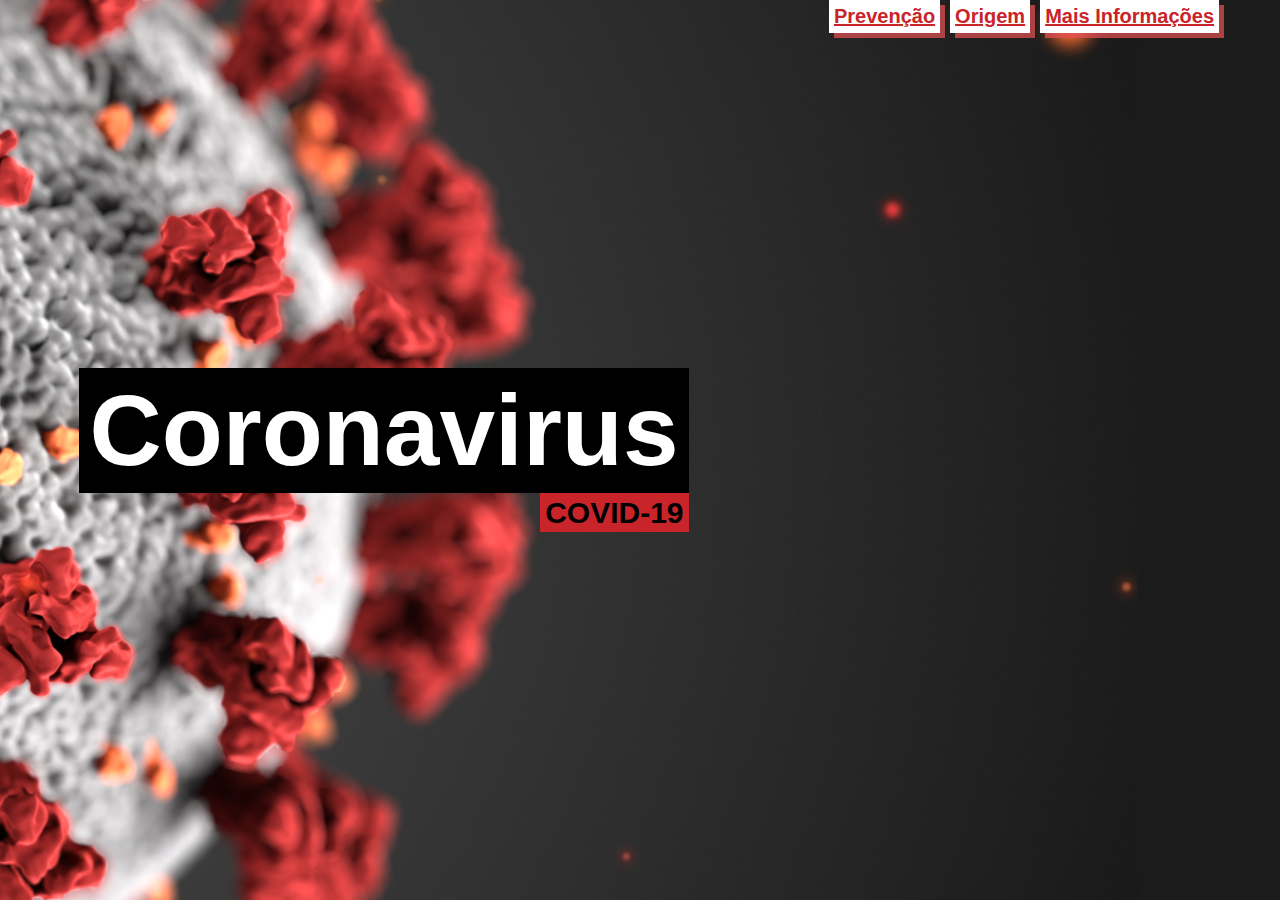
<file: index.html>
<!Doctype html>
<html lang="pt-BR">
    <head>
        <meta charset="utf-8">
        <title>Coronavirus (COVID-19)</title>
        <meta name="author" content="Carlos Eduardo, Diogo, Jefferson e Túlio">
        <meta name="description" content="Coronavírus é uma família de vírus que causam infecções respiratórias. O novo agente do coronavírus foi descoberto em 31/12/19 após casos registrados na China. Provoca a doença chamada de coronavírus (COVID-19).">
        <meta property="og:image" content="img/corona.png">
        <meta property="og:description" content="Coronavírus é uma família de vírus que causam infecções respiratórias. O novo agente do coronavírus foi descoberto em 31/12/19 após casos registrados na China. Provoca a doença chamada de coronavírus (COVID-19).">
        <meta property="og:title" content="Coronavirus (COVID-19)">
        <link rel="icon" href="img/favicon.svg">
        <meta name="theme-color" content="#810003">
        <link rel="stylesheet" href="style.css">
        <meta name="viewport" content="width=device-width, initial-scale=1">
    </head>
    
    <body>
        <header id="esquerda">
            <div>
                <h1>Coronavirus</h1>
                <h2>COVID-19</h2>
            </div>
        </header>
        <section id="direita">
            <nav>
                <ul>
                    <li><a href="prevencao.html">Prevenção</a></li>
                    <li><a href="origem.html">Origem</a></li>
                    <li><a href="landing.html">Mais Informações</a></li>
                </ul>
            </nav>
        </section>
    </body>
</html>
</file>
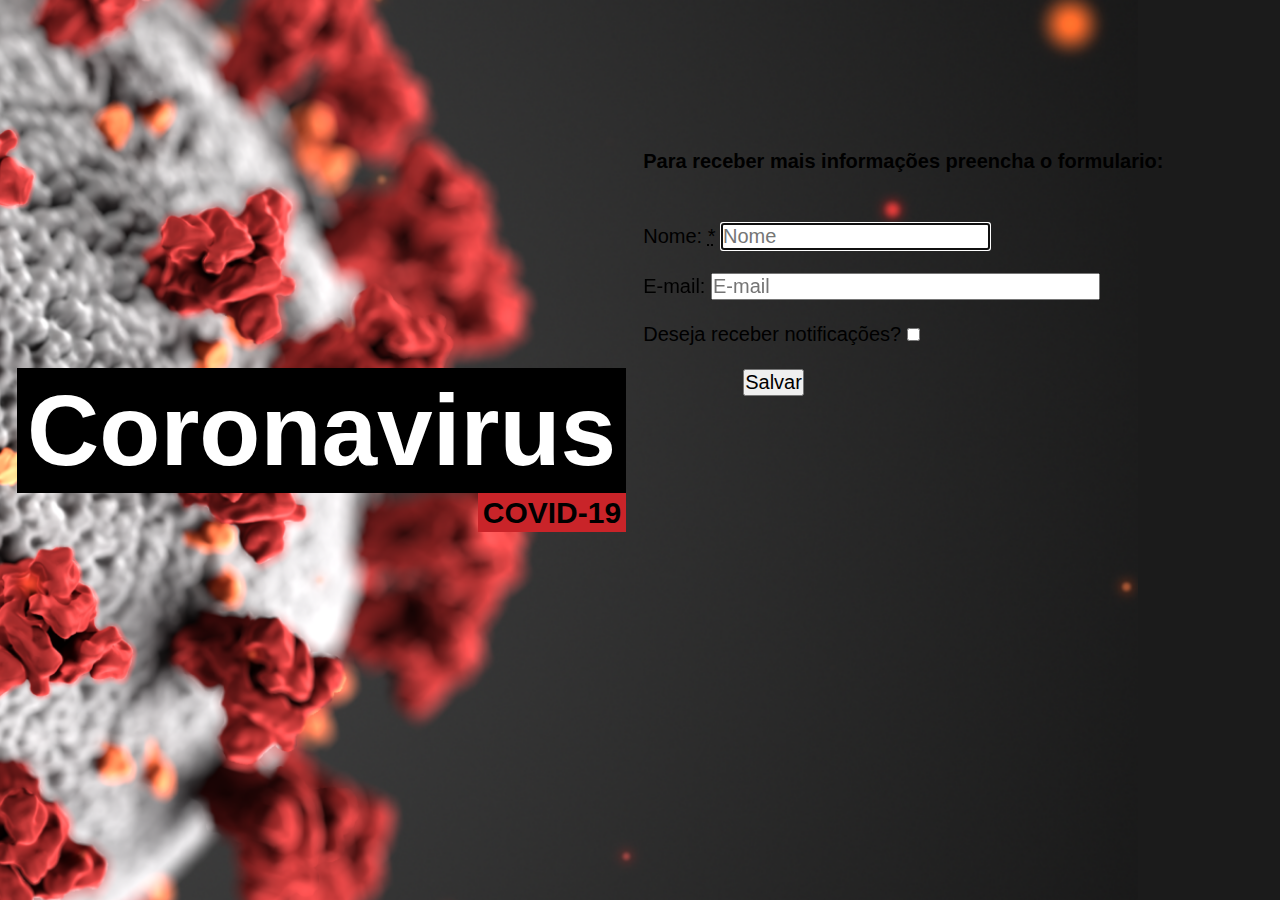
<file: landing.html>
<!Doctype html>
<html lang="pt-BR">
    <head>
        <meta charset="utf-8">
        <title>Coronavirus (COVID-19)</title>
        <meta name="author" content="Carlos Eduardo, Diogo, Jefferson e Túlio">
        <meta name="description" content="Coronavírus é uma família de vírus que causam infecções respiratórias. O novo agente do coronavírus foi descoberto em 31/12/19 após casos registrados na China. Provoca a doença chamada de coronavírus (COVID-19).">
        <meta property="og:image" content="img/corona.png">
        <meta property="og:description" content="Coronavírus é uma família de vírus que causam infecções respiratórias. O novo agente do coronavírus foi descoberto em 31/12/19 após casos registrados na China. Provoca a doença chamada de coronavírus (COVID-19).">
        <meta property="og:title" content="Coronavirus (COVID-19)">
        <link rel="icon" href="img/favicon.svg">
        <meta name="theme-color" content="#810003">
        <link rel="stylesheet" href="styleLanding.css">
        <meta name="viewport" content="width=device-width, initial-scale=1">
    </head>

     <body>
         <header id="esquerda">
            <div>
                <h1>Coronavirus</h1>
                <h2>COVID-19</h2>
            </div>
        </header>
        <main>
        <div class="titulo">
           <h2> Para receber mais informações preencha o formulario:</h2>
        </div>
        <div class="div">
        <form action="index.html" method="POST">
            <div>
                <label  for="nome">Nome: <abbr title="required">*</abbr></label>
                <input type="text" autofocus placeholder="Nome" id="nome"  name="usuario_nome" />
            </div>
            <br>
            <div>
                <label for="email">E-mail:</label>
                <input type="email" size="30" placeholder="E-mail" id="email" name="usuario_email" />
            </div>
            <br>
            <div>
                <label for="notifcacoes">Deseja receber notificações?</label>
                <input type="checkbox" name="notifcacoes" id="notificacoes" value="true" >
            </div>

            <br>
            <div class="button">
                <button type="submit">Salvar</button>
            </div>
        </form>
        </div>
    </main>   
   
       
    </body>
</html>
</file>
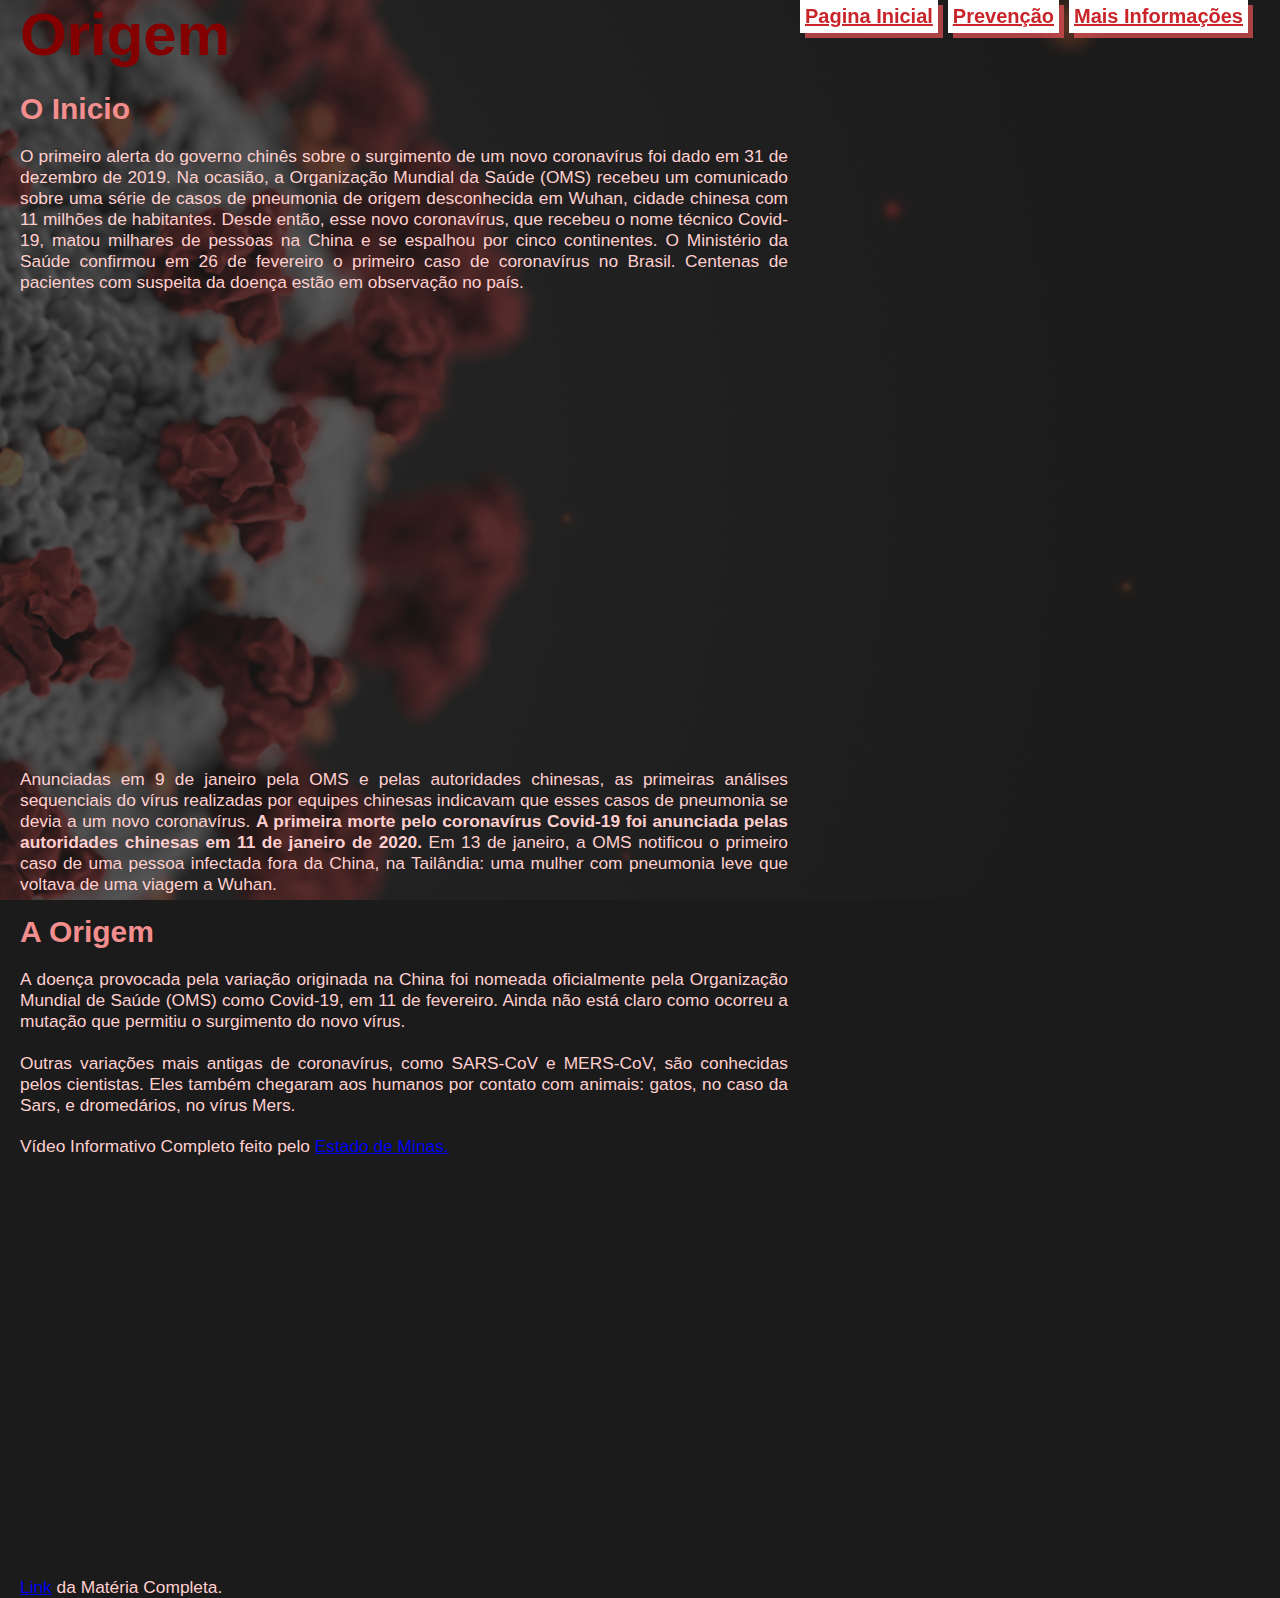
<file: origem.html>
<!DOCTYPE html>
<html lang="pt-BR">
<head>
	<meta charset="utf-8">
	<title>Coronavirus (COVID-19)/Origem</title>
	<meta name="author" content="Carlos Eduardo, Diogo, Jefferson e Túlio">
	<meta name="description" content="Coronavírus é uma família de vírus que causam infecções respiratórias. O novo agente do coronavírus foi descoberto em 31/12/19 após casos registrados na China. Provoca a doença chamada de coronavírus (COVID-19).">
	<meta property="og:image" content="img/corona.png">
	<meta property="og:description" content="Coronavírus é uma família de vírus que causam infecções respiratórias. O novo agente do coronavírus foi descoberto em 31/12/19 após casos registrados na China. Provoca a doença chamada de coronavírus (COVID-19).">
	<meta property="og:title" content="Coronavirus (COVID-19)">
	<link rel="icon" href="img/favicon.svg">
	<meta name="theme-color" content="#810003">
	<link rel="stylesheet" href="styleOrigem.css">
	<meta name="viewport" content="width=device-width, initial-scale=1">
</head>
<body>
	<div class="textogeral">
		<h1 class="titulo">Origem</h1>
		<br>
		<h2 class="subtitulo">O Inicio</h2>
		<p class="texto">
			O primeiro alerta do governo chinês sobre o surgimento de um novo coronavírus foi dado em 31 de dezembro de 2019. Na ocasião, a Organização Mundial da Saúde (OMS) recebeu um comunicado sobre uma série de casos de pneumonia de origem desconhecida em Wuhan, cidade chinesa com 11 milhões de habitantes. Desde então, esse novo coronavírus, que recebeu o nome técnico Covid-19, matou milhares de pessoas na China e se espalhou por cinco continentes. O Ministério da Saúde confirmou em 26 de fevereiro o primeiro caso de coronavírus no Brasil. Centenas de pacientes com suspeita da doença estão em observação no país.
			<br>
			<iframe src="https://www.google.com/maps/embed?pb=!1m18!1m12!1m3!1d506047.04187394434!2d114.04310417766203!3d30.572993620489868!2m3!1f0!2f0!3f0!3m2!1i1024!2i768!4f13.1!3m3!1m2!1s0x342eaef8dd85f26f%3A0x39c2c9ac6c582210!2sWuhan%2C%20Hubei%2C%20China!5e1!3m2!1spt-BR!2sbr!4v1584357266886!5m2!1spt-BR!2sbr" width="100%" height="450" frameborder="0" style="border:0;" allowfullscreen="" aria-hidden="false" tabindex="0"></iframe>
			<br>
			<br>
			Anunciadas em 9 de janeiro pela OMS e pelas autoridades chinesas, as primeiras análises sequenciais do vírus realizadas por equipes chinesas indicavam que esses casos de pneumonia se devia a um novo coronavírus. <b>A primeira morte pelo coronavírus Covid-19 foi anunciada pelas autoridades chinesas em 11 de janeiro de 2020.</b> Em 13 de janeiro, a OMS notificou o primeiro caso de uma pessoa infectada fora da China, na Tailândia: uma mulher com pneumonia leve que voltava de uma viagem a Wuhan.
		</p>
		<h2 class="subtitulo">A Origem</h2>
		<p class="texto">
			A doença provocada pela variação originada na China foi nomeada oficialmente pela Organização Mundial de Saúde (OMS) como Covid-19, em 11 de fevereiro. Ainda não está claro como ocorreu a mutação que permitiu o surgimento do novo vírus.
			<br>
			<br>
			Outras variações mais antigas de coronavírus, como SARS-CoV e MERS-CoV, são conhecidas pelos cientistas. Eles também chegaram aos humanos por contato com animais: gatos, no caso da Sars, e dromedários, no vírus Mers.
		</p>
		<p class="texto">
			Vídeo Informativo Completo feito pelo <a href=https://www.em.com.br/>Estado de Minas.</a><br>
			<iframe width="100%" height="415" src="https://www.youtube.com/embed/M3rCpjq5Ky4" frameborder="0" allow="accelerometer; autoplay; encrypted-media; gyroscope; picture-in-picture" allowfullscreen></iframe>
			<a href=https://www.em.com.br/app/noticia/nacional/2020/02/27/interna_nacional,1124795/tudo-sobre-o-coronavirus-covid-19-da-origem-a-chegada-ao-brasil.shtml>Link</a> da Matéria Completa.
		</p>
	</div>
	<div class="topo" id="direita">
		<section >
			<nav>
				<ul>
					<li><a href="index.html">Pagina Inicial</a></li>
					<li><a href="prevencao.html">Prevenção</a></li>
					<li><a href="landing.html">Mais Informações</a></li>
				</ul>
			</nav>
		</section>
	</div>
	
	
</body>
</html>
</file>
<file: style.css>
@charset 'utf-8';

:root
{
    --color-primary-0: #A31014;
    --color-primary-1: #DE4F53;
    --color-primary-2: #C92429;
    --color-primary-3: #810003;
    --color-primary-4: #570002;

    --rgba-primary-0: 163, 16, 20;
    --rgba-primary-1: 222, 79, 83;
    --rgba-primary-2: 201, 36, 41;
    --rgba-primary-3: 129,  0,  3;
    --rgba-primary-4:  87,  0,  2;
}

*
{
    margin: 0;
    padding: 0;
    font-size: 1em;
    box-sizing: border-box;
}

html
{
    width: 100%;
    height: 100%;
    font-family: sans-serif;
    font-size: 20px;
}

body
{
    display: flex;
    width: 100%;
    height: 100%;
    background-image: url(img/corona.png);
    background-position: 110% center;
    background-repeat: no-repeat;
    background-size: cover;
    background-color: #1B1B1B;
    font-family: sans-serif;
    font-size: 20px;
    overflow: hidden;
}

#esquerda
{
    flex: 1.5;
    display: flex;
    flex-direction: column;
    justify-content: center;
    align-items: center;
    align-content: flex-end;
    text-align: right;
}

#esquerda h1
{
    padding: 0.25rem 0.5rem;
    background-color: black;
    color: white;
    font-size: 5em;
    font-weight: 700;
}

#esquerda h2
{
    display: inline-block;
    padding: 0.125rem 0.25rem;
    background-color: #C92429;
    font-size: 1.5em;
}

#direita
{
    flex: 1;
    overflow-y: initial;
}

#direita nav
{
    position: sticky;
    top: 0;
    width: 100%;
}

#direita nav ul
{
    display: flex;
    justify-content: center;
    width: 100%;
    list-style: none;
}

#direita nav ul li
{
    display: inline-block;
    margin: auto 0.25rem;
    padding: 0.25rem;
    background-color: white;
    color: #C92429;
    font-weight: 700;
    box-shadow: 0.25rem 0.25rem rgb(222, 79, 83, 0.75);
}

#direita nav ul li a
{
    color: inherit;
}
</file>
<file: styleLanding.css>
@charset 'utf-8';

:root
{
    --color-primary-0: #A31014;
    --color-primary-1: #DE4F53;
    --color-primary-2: #C92429;
    --color-primary-3: #810003;
    --color-primary-4: #570002;

    --rgba-primary-0: 163, 16, 20;
    --rgba-primary-1: 222, 79, 83;
    --rgba-primary-2: 201, 36, 41;
    --rgba-primary-3: 129,  0,  3;
    --rgba-primary-4:  87,  0,  2;
}

*
{
    margin: 0;
    padding: 0;
    font-size: 1em;
    box-sizing: border-box;
}

html
{
    width: 100%;
    height: 100%;
    font-family: sans-serif;
    font-size: 20px;
}

body
{
    display: flex;
    width: 100%;
    height: 100%;
    background-image: url(img/corona.png);
    background-position: 110% center;
    background-repeat: no-repeat;
    background-size: cover;
    background-color: #1B1B1B;
    font-family: sans-serif;
    font-size: 20px;
    overflow: hidden;
}

#esquerda
{
    flex: 1.5;
    display: flex;
    flex-direction: column;
    justify-content: center;
    align-items: center;
    align-content: flex-end;
    text-align: right;
}

#esquerda h1
{
    padding: 0.25rem 0.5rem;
    background-color: black;
    color: white;
    font-size: 5em;
    font-weight: 700;
}

#esquerda h2
{
    display: inline-block;
    padding: 0.125rem 0.25rem;
    background-color: #C92429;
    font-size: 1.5em;
}

#direita
{
    flex: 1;
    overflow-y: initial;
}

#direita nav
{
    position: sticky;
    top: 0;
    width: 100%;
}

#direita nav ul
{
    display: flex;
    justify-content: center;
    width: 100%;
    list-style: none;
}

#direita nav ul li
{
    display: inline-block;
    margin: auto 0.25rem;
    padding: 0.25rem;
    background-color: white;
    color: #C92429;
    font-weight: 700;
    box-shadow: 0.25rem 0.25rem rgb(222, 79, 83, 0.75);
}

#direita nav ul li a
{
    color: inherit;
}

.div 
{
    
    margin-right: 180px; 
    padding-bottom: 200px;
    margin-top: 50px;
    
}

.titulo
{
    margin-right: 20px; 
   
    margin-top: 150px;
}

.button
{
    margin-left: 100px
}
</file>
<file: styleOrigem.css>
@charset 'utf-8';

:root
{
    --color-primary-0: #A31014;
    --color-primary-1: #DE4F53;
    --color-primary-2: #C92429;
    --color-primary-3: #810003;
    --color-primary-4: #570002;

    --rgba-primary-0: 163, 16, 20;
    --rgba-primary-1: 222, 79, 83;
    --rgba-primary-2: 201, 36, 41;
    --rgba-primary-3: 129,  0,  3;
    --rgba-primary-4:  87,  0,  2;
}

*
{
    margin: 0;
    padding: 0;
    font-size: 1em;
    box-sizing: border-box;
}

html
{
    width: 100%;
    height: 100%;
    font-family: sans-serif;
    font-size: 20px;
}

body
{
    display: flex;
    width: 100%;
    height: 100%;
    background-image: linear-gradient(rgba(27,27,27,0.75), rgba(27,27,27,0.75)), url(img/corona.png);
    background-attachment: fixed;
    background-position: 110% center;
    background-repeat: no-repeat;
    background-size: cover;
    background-color: #1B1B1B;
    font-family: sans-serif;
    font-size: 20px;
    overflow: auto;
}

#esquerda
{
    flex: 1.5;
    display: flex;
    flex-direction: column;
    justify-content: left;
    align-items: left;
    align-content: flex-end;
    text-align: right;
}

#esquerda h1
{
    padding: 0.25rem 0.5rem;
    background-color: black;
    color: white;
    font-size: 5em;
    font-weight: 700;
}

#esquerda h2
{
    display: inline-block;
    padding: 0.125rem 0.25rem;
    background-color: #C92429;
    font-size: 1.5em;
}

#direita
{
    flex: 1;
    overflow-y: initial;
}

#direita nav
{
    position: relative;
    top: 0;
    width: 100%;
}

#direita nav ul
{
    display: flex;
    justify-content: center;
    width: 100%;
    list-style: none;
}

#direita nav ul li
{
    display: inline-block;
    margin: auto 0.25rem;
    padding: 0.25rem;
    background-color: white;
    color: #C92429;
    font-weight: 700;
    box-shadow: 0.25rem 0.25rem rgb(222, 79, 83, 0.75);
}

#direita nav ul li a
{
    color: inherit;
}
.textogeral
{
    position: relative;
    left: 20px;
    width: 60%;
}
.topo
{
    position: relative;
    width: 35%;

}
.titulo
{
   
    color: #840000;
    font-size: 3em;
    font-weight: 600;
}
.subtitulo
{
    color: #f38e8e;
    font-size: 1.5em;
    font-weight: 600;
    margin-bottom: 20px;
}
.texto{
    font-size: 13pt;
    color: #ffcfcf;
    margin-bottom: 20px;
    text-align: justify;
}
</file>
